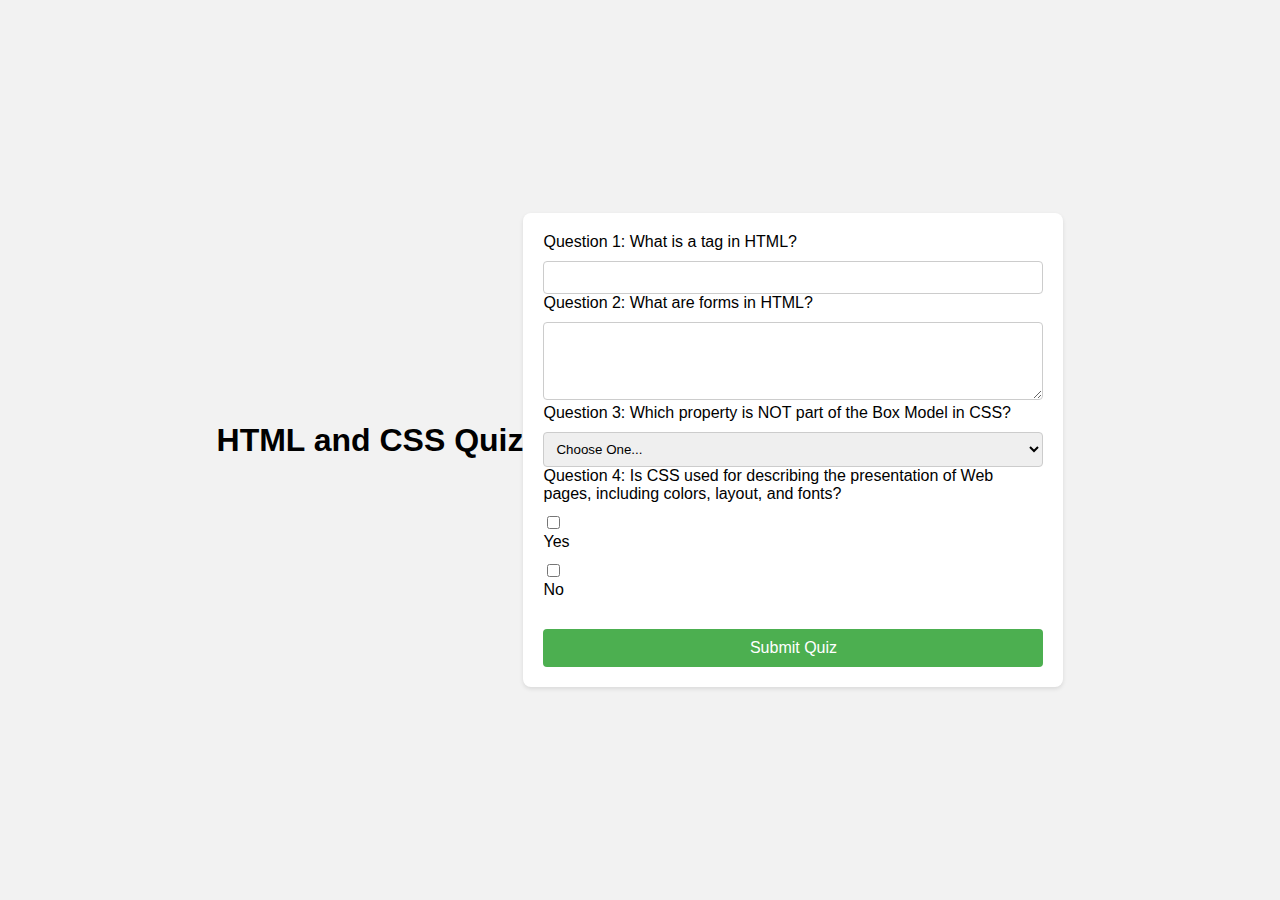
<file: quiz.html>
<!DOCTYPE html>
<html lang="en-US">
<head>
<meta charset="utf-8">
<meta name="viewport" content="width=device-width,initial-scale=1.0">
<title>CSS and HTML Quiz</title>
<meta name="description" content="A Quiz with simple questions about HTML and CSS.">
<meta name="author" content="Flavia Rufino">
<link rel="stylesheet" href="styles/quiz.css">
</head>
<body>
    <h1>HTML and CSS Quiz</h1>
    
    <form action="#" method="post">
        <label for="q1">Question 1: What is a tag in HTML?</label>
        <input type="text" id="q1" name="q1" required>

        <label for="q2">Question 2: What are forms in HTML?</label></label>
        <textarea id="q2" name="q2" rows="4" cols="50" required></textarea>

        <label for="q3">Question 3: Which property is NOT part of the Box Model in CSS?</label></label></label>
        <select id="q3" name="q3" required>
            <option value="" selected disabled>Choose One...</option>
            <option value="Padding">Padding</option>
            <option value="Border">Border</option>
            <option value="Universal Selector">Universal Selector</option>
        </select>

        <label for="q4">Question 4: Is CSS used for describing the presentation of Web pages, including colors, layout, and fonts?</label></label>
        <input type="checkbox" id="q4" name="q4" value="yes" required>
        <label for="q4">Yes</label>
        <input type="checkbox" id="q4" name="q4" value="no" required>
        <label for="q4">No</label>

        <button type="submit">Submit Quiz</button>
    </form>
</body>
</html>
</file>
<file: styles/quiz.css>
/* styles/quiz.css */

/* Reset default margin and padding */
body, h1, form {
    margin: 0;
    padding: 0;
  }
  
  /* Center the content */
  body {
    display: flex;
    justify-content: center;
    align-items: center;
    height: 100vh;
    font-family: Arial, sans-serif;
    background-color: #f2f2f2;
  }
  
  /* Quiz container */
  form {
    background-color: #fff;
    border-radius: 8px;
    box-shadow: 0 2px 4px rgba(0, 0, 0, 0.1);
    padding: 20px;
    max-width: 500px;
    width: 100%;
  }
  
  /* Heading */
  h1 {
    text-align: center;
    margin-bottom: 20px;
  }
  
  /* Question label */
  label {
    display: block;
    margin-bottom: 10px;
  }
  
  /* Form inputs */
  input[type="text"],
  textarea {
    width: 100%;
    padding: 8px;
    border: 1px solid #ccc;
    border-radius: 4px;
    box-sizing: border-box;
    resize: vertical;
  }
  
  /* Select dropdown */
  select {
    width: 100%;
    padding: 8px;
    border: 1px solid #ccc;
    border-radius: 4px;
    box-sizing: border-box;
  }
  
  /* Checkboxes */
  input[type="checkbox"] {
    margin-right: 5px;
  }
  
  /* Submit button */
  button[type="submit"] {
    background-color: #4CAF50;
    color: #fff;
    border: none;
    border-radius: 4px;
    padding: 10px 20px;
    cursor: pointer;
    font-size: 16px;
    margin-top: 20px;
    width: 100%;
  }
  
  button[type="submit"]:hover {
    background-color: #45a049;
  }
</file>
